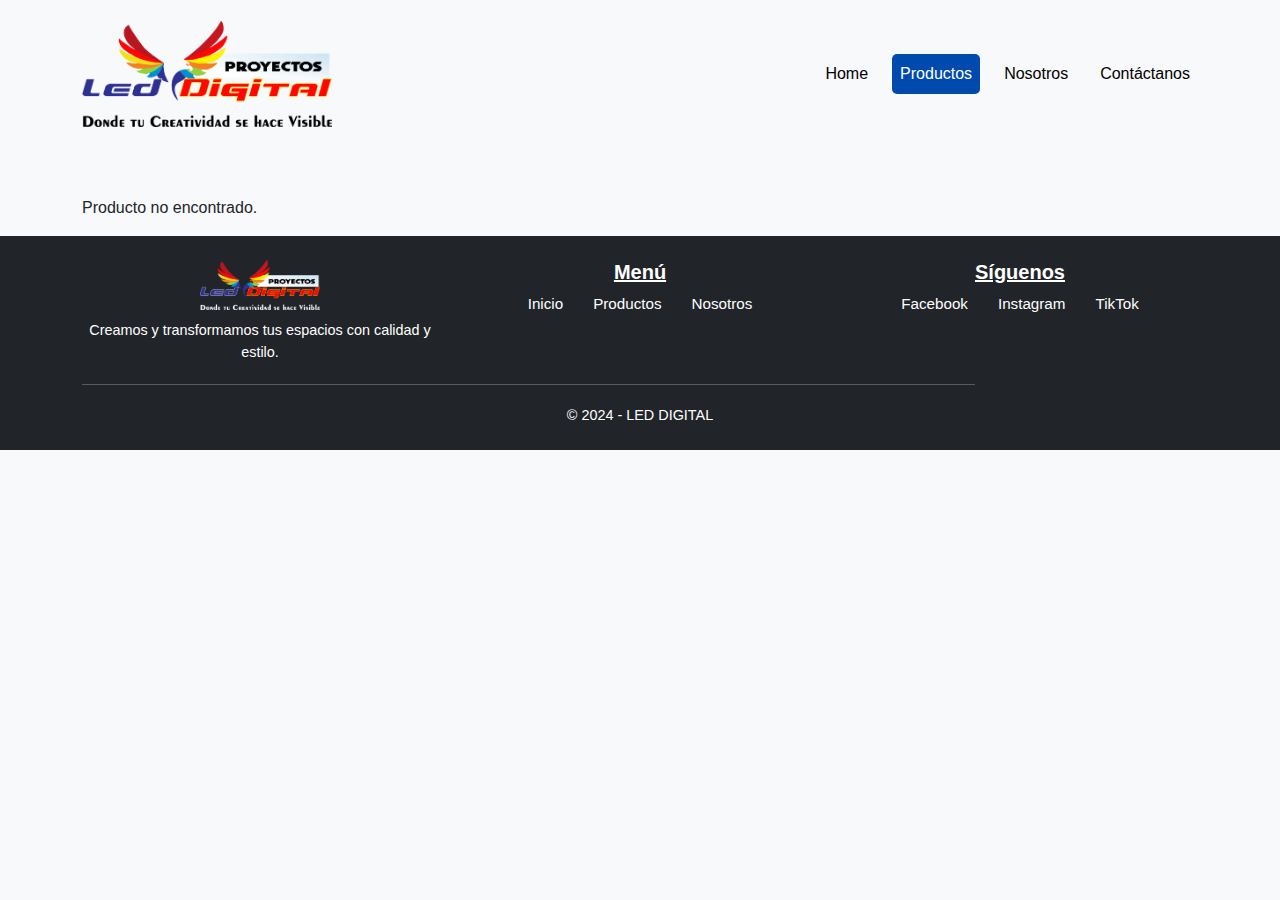
<file: product_detail.html>
<!DOCTYPE html>
<html lang="es">
<head>
    <meta charset="UTF-8">
    <title>Detalle del Producto</title>
    <!-- Icon -->
    <link rel="shortcut icon" href="images/Leddigital.png" type="image/png">
    <!-- Bootstrap CSS -->
    <link href="https://cdn.jsdelivr.net/npm/bootstrap@5.3.0/dist/css/bootstrap.min.css" rel="stylesheet">
    <!-- Iconos de Font Awesome -->
    <link href="https://cdnjs.cloudflare.com/ajax/libs/font-awesome/6.4.0/css/all.min.css" rel="stylesheet">
    <!-- Estilos Personalizados -->
       <!-- Tu CSS -->
    <link rel="stylesheet" href="style.css">
    <style>
        .product-detail img {
            max-width: 100%;
            height: auto;
            border-radius: 10px;
        }
        .product-title {
            font-size: 2rem;
            font-weight: bold;
        }
        .price-original {
            text-decoration: line-through;
            color: grey;
        }
        .price-discount {
            color: red;
            font-size: 1.5rem;
            font-weight: bold;
        }
        .whatsapp-btn {
            background-color: #25D366;
            color: white;
            padding: 10px 20px;
            border-radius: 5px;
            text-decoration: none;
            font-weight: bold;
        }
        .whatsapp-btn:hover {
            background-color: #1DA851;
            color: white;
            text-decoration: none;
        }
        .rating i {
            color: #FFC107;
        }
    </style>
</head>
<body>
        <!-- Navbar -->
    <nav class="navbar navbar-expand-lg navbar-light navbar-product-detail">
        <div class="container">
            <a class="navbar-brand" href="index.html">
                <img src="images/Leddigital.png" width="250px" alt="Logo LED Digital">
            </a>
            <button class="navbar-toggler custom-toggler-black" type="button" data-bs-toggle="collapse" data-bs-target="#navbarNav" 
                aria-controls="navbarNav" aria-expanded="false" aria-label="Toggle navigation">
                <span class="navbar-toggler-icon navbar-toggler-dark"></span>
            </button>
            <div class="collapse navbar-collapse" id="navbarNav">
                <ul class="navbar-nav ms-auto">
                    <li class="nav-item">
                        <a class="nav-link" href="index.html">Home</a>
                    </li>
                    <li class="nav-item">
                        <a class="nav-link active" href="products.html">Productos</a>
                    </li>
                    <li class="nav-item">
                        <a class="nav-link" href="about.html">Nosotros</a>
                    </li>
                    <li class="nav-item">
                        <a class="nav-link" href="contact.html">Contáctanos</a>
                    </li>
                </ul>
            </div>
        </div>
    </nav>
    <!-- Contenedor para los detalles del producto -->
    <div id="product-details" class="container mt-5">
        <!-- El contenido se insertará aquí mediante JavaScript -->
    </div>

         <!-- Footer -->
    <footer class="footer bg-dark text-white py-4">
        <div class="container">
            <div class="row">
                <div class="col-md-4">
                    <img src="images/LOGO_LED.png" alt="Logo LED Digital" class="mb-2">
                    <p>Creamos y transformamos tus espacios con calidad y estilo.</p>
                </div>
                <div class="col-md-4">
                    <h5 class="titulo-negrita-subrayado">Menú</h5>
                    <ul class="list-unstyled">
                        <li><a href="index.html" class="text-white">Inicio</a></li>
                        <li><a href="products.html" class="text-white">Productos</a></li>
                        <li><a href="about.html" class="text-white">Nosotros</a></li>
                    </ul>
                </div>
                <div class="col-md-4">
                    <h5 class="titulo-negrita-subrayado">Síguenos</h5>
                    <ul class="list-unstyled">
                        <li><a href="https://www.facebook.com/leddigitalpe" target="_blank" class="text-white">Facebook</a></li>
                        <li><a href="https://www.instagram.com/leddigital_peru/" target="_blank" class="text-white">Instagram</a></li>
                        <li><a href="https://www.tiktok.com/@leddigitalperu?lang=es" target="_blank" class="text-white">TikTok</a></li>
                    </ul>
                </div>
            </div>
            <hr class="bg-white">
            <p class="text-center mb-0">© 2024 - LED DIGITAL</p>
        </div>
    </footer>


    <!-- Bootstrap JS y dependencias -->
    <script src="https://cdn.jsdelivr.net/npm/bootstrap@5.3.0/dist/js/bootstrap.bundle.min.js"></script>
    <!-- Script para cargar detalles del producto -->
    <script src="js/load-product-detail.js"></script>
</body>
</html>
</file>
<file: style.css>
/* Variables de Color    */
/* --------------------- */
:root {
    --primary-color: #004aad; /* Azul Bootstrap */
    --secondary-color: #6c757d;
    --dark-color: #343a40;
    --light-color: #f8f9fa;
    --danger-color: #dc3545;
    --whatsapp-color: #25D366;
    --whatsapp-hover: #128C7E;
    --fade-in-duration: 0.5s;
}

/* --------------------- */
/* Estilos Generales     */
/* --------------------- */
body {
    background-color: #f8f9fa;
    font-family: Arial, sans-serif;
}

/* --------------------- */
/* Navbar Moderna        */
/* --------------------- */

/* Estilos específicos para el navbar en index.html */

.navbar-index .nav-link {
    color: white; /* Texto negro */
}

.navbar-index .nav-link:hover,
.navbar-index .nav-link.active {
    color: #000000; /* Texto negro en hover y en enlace activo */
    background-color: #ffffff; /* Fondo blanco en hover y en enlace activo */
}

.navbar-index .navbar-toggler {
    border-color: #000000; /* Borde negro para el toggler */
}

.navbar-index .navbar-toggler-icon {
    background-image: url("data:image/svg+xml;charset=utf8,%3Csvg viewBox='0 0 32 32' xmlns='http://www.w3.org/2000/svg'%3E%3Cpath stroke='%23000000' stroke-width='3' stroke-linecap='round' stroke-miterlimit='10' d='M4 8h24M4 16h24M4 24h24'/%3E%3C/svg%3E");
    /* Icono del toggler en negro */
}

/* Estilos generales para el navbar */
.navbar {
    padding: 1rem 2rem;
    transition: background-color 0.3s;
    border-radius: 5px;
}

/* Espaciado entre los elementos del menú */
.navbar-nav .nav-item {
    margin-right: 1rem;
}

.navbar-nav .nav-item:last-child {
    margin-right: 0;
}

/* Estilos para enlaces en navbar-light */
.navbar-light .nav-link {
    color: #000000;
}

.navbar-light .nav-link:hover,
.navbar-light .nav-link.active {
    color: #ffffff; /* Texto blanco en hover y en enlace activo */
    background-color: var(--primary-color); /* Fondo azul en hover y en enlace activo */
    border-radius: 5px;
}

/* Estilos para enlaces en navbar-dark */
.navbar-dark .nav-link {
    color: black;
}

.navbar-dark .nav-link:hover,
.navbar-dark .nav-link.active {
    color: #ffffff; /* Texto blanco en hover y en enlace activo */
    background-color: var(--primary-color); /* Fondo azul en hover y en enlace activo */
    border-radius: 5px;
}

/* Ajustes para el botón toggler */
.navbar-toggler {
    border-color: transparent;
}

.navbar-toggler-icon {
    background-image: url("data:image/svg+xml;charset=utf8,%3Csvg viewBox='0 0 32 32' xmlns='http://www.w3.org/2000/svg'%3E%3Cpath stroke='%23${encodeURIComponent('#ffffff')}' stroke-width='3' stroke-linecap='round' stroke-miterlimit='10' d='M4 8h24M4 16h24M4 24h24'/%3E%3C/svg%3E");
}

/* Toggle Button */
.navbar-toggler {
    border-color: var(--light-color);
}

.navbar-toggler-icon {
    background-image: url("data:image/svg+xml;charset=utf8,%3Csvg viewBox='0 0 30 30' xmlns='http://www.w3.org/2000/svg'%3E%3Cpath stroke='%23ffffff' stroke-width='2' stroke-linecap='round' stroke-miterlimit='10' d='M4 7h22M4 15h22M4 23h22'/%3E%3C/svg%3E");
}

/* Estilos para el toggler negro */
.navbar-toggler.custom-toggler-black {
    border-color: #000; /* Borde negro */
}

.navbar-toggler.custom-toggler-black .navbar-toggler-icon {
    background-image: url("data:image/svg+xml;charset=utf8,%3Csvg viewBox='0 0 30 30' xmlns='http://www.w3.org/2000/svg'%3E%3Cpath stroke='%23000000' stroke-width='2' stroke-linecap='round' stroke-miterlimit='10' d='M4 7h22M4 15h22M4 23h22'/%3E%3C/svg%3E");
}

.navbar-toggler.custom-toggler-black:hover {
    border-color: #007bff; /* Borde azul al hacer hover */
}

.navbar-toggler.custom-toggler-black .navbar-toggler-icon:hover {
    background-image: url("data:image/svg+xml;charset=utf8,%3Csvg viewBox='0 0 30 30' xmlns='http://www.w3.org/2000/svg'%3E%3Cpath stroke='%23007bff' stroke-width='2' stroke-linecap='round' stroke-miterlimit='10' d='M4 7h22M4 15h22M4 23h22'/%3E%3C/svg%3E");
}

/* Estilo específico para los enlaces del menú de navegación en páginas con fondo blanco */
.navbar-dark ul li a {
    color: #333; /* Color del texto inicial en oscuro */
}

/* Efecto hover específico para los enlaces del menú de navegación en páginas con fondo blanco */
.navbar-dark ul li a:hover {
    color: #fff; /* Color del texto al pasar el ratón */
    background-color: #333; /* Color de fondo al pasar el ratón */
    border-radius: 5px; /* Bordes redondeados */
}

/* Estilos para las imágenes del producto */
/* Estilos para la animación de zoom en la imagen */
.product-image-container img {
    transition: transform 0.3s ease-in-out; /* Transición suave */
}

.product-image-container img:hover {
    transform: scale(1.1); /* Zoom hacia afuera */
}

/* Estilos específicos para el navbar en product_detail.html */
.navbar-product-detail .nav-link {
    color: #000000; /* Texto negro */
}

.navbar-product-detail .nav-link:hover,
.navbar-product-detail .nav-link.active {
    color: #ffffff; /* Texto blanco en hover y en enlace activo */
    background-color: var(--primary-color); /* Fondo azul en hover y en enlace activo */
    border-radius: 5px;
}

.navbar-product-detail .navbar-toggler-icon {
    background-image: url("data:image/svg+xml;charset=utf8,%3Csvg viewBox='0 0 32 32' xmlns='http://www.w3.org/2000/svg'%3E%3Cpath stroke='%23000000' stroke-width='3' stroke-linecap='round' stroke-miterlimit='10' d='M4 8h24M4 16h24M4 24h24'/%3E%3C/svg%3E");
    /* Icono del toggler en negro */
}

/* Ajustes de padding para la información del producto en pantallas pequeñas */
@media (max-width: 767.98px) {
    .product-info {
        padding: 1rem;
    }
}

/* Estilos para añadir divisores entre los enlaces del menú desplegable en móviles */
@media (max-width: 991.98px) {
    .navbar-nav .nav-link {
        padding: 0.75rem 1rem;
        border-bottom: 1px solid rgba(0, 0, 0, 0.1); /* Línea divisoria */
    }
    .navbar-nav .nav-link:last-child {
        border-bottom: none; /* Elimina la línea del último enlace */
    }
}
/* --------------------- */
/* Footer Moderno        */
/* --------------------- */
.footer {
    background-color: var(--dark-color);
    color: var(--light-color);
    padding: 40px 20px;
    text-align: center;
    position: relative;
    overflow: hidden;
}

.footer-logo {
    width: 120px;
    margin-bottom: 20px;
}

.footer .list-unstyled {
    padding: 0;
    list-style: none;
    display: flex;
    justify-content: center;
    flex-wrap: wrap;
}

.footer .list-unstyled li {
    margin: 0 15px;
}

.footer .list-unstyled li a {
    color: var(--light-color);
    text-decoration: none;
    font-size: 0.95rem;
    transition: color 0.3s, transform 0.3s;
    position: relative;
}

.footer .list-unstyled li a::before {
    content: '';
    position: absolute;
    width: 100%;
    height: 2px;
    bottom: -5px;
    left: 0;
    background-color: var(--primary-color);
    visibility: hidden;
    transform: scaleX(0);
    transition: all 0.3s ease-in-out;
}

.footer .list-unstyled li a:hover::before {
    visibility: visible;
    transform: scaleX(1);
}

.footer .list-unstyled li a:hover {
    color: var(--primary-color);
    transform: translateY(-3px);
}

.footer hr {
    border-top: 1px solid rgba(255, 255, 255, 0.2);
    margin: 20px auto;
    width: 80%;
}

.footer p {
    margin: 10px 0 0;
    font-size: 0.9rem;
}

/* Imagen del Footer */
.footer img {
    max-width: 120px;
    width: 100%;
    height: auto;
    display: block;
    margin: 0 auto 20px;
}

/* --------------------- */
/* Botones Personalizados */
/* --------------------- */

/* Botón WhatsApp */
.whatsapp-btn {
    background-color: var(--whatsapp-color);
    color: #fff;
    text-decoration: none;
    padding: 0.5rem 1rem;
    border-radius: 25px;
    transition: background-color 0.3s, transform 0.3s;
}

.whatsapp-btn:hover {
    background-color: var(--whatsapp-hover);
    transform: scale(1.05);
}

/* Botón "Ver más productos" */
.view-more-btn {
    background-color: var(--primary-color);
    color: white;
    padding: 0.75rem 1.5rem;
    border: none;
    border-radius: 0.25rem;
    transition: background-color 0.3s ease, transform 0.3s ease;
    cursor: pointer;
}

.view-more-btn:hover {
    background-color: #0056b3;
    transform: translateY(-3px);
}

/* --------------------- */
/* Filtros de Categorías */
/* --------------------- */
#category-filters {
    margin: 20px 0;
    display: flex;
    flex-wrap: wrap;
    justify-content: center;
    gap: 0.5rem;
}

/* Botones de filtro */
.filter-btn {
    padding: 0.5rem 1.5rem;
    font-size: 1rem;
    border: 2px solid var(--primary-color);
    border-radius: 25px;
    background-color: transparent;
    color: var(--primary-color);
    transition: all 0.3s ease;
    cursor: pointer;
    position: relative;
    overflow: hidden;
}

.filter-btn::after {
    content: "";
    position: absolute;
    width: 100%;
    height: 0;
    top: 50%;
    left: 0;
    background-color: var(--primary-color);
    z-index: -1;
    transition: height 0.3s ease, top 0.3s ease;
}


/* Contador de Categoría */
#category-counter {
    font-size: 1.1rem;
}

#category-counter .badge {
    font-size: 1rem;
    padding: 0.5rem 1rem;
}


/* Diseño actualizado para el contador de categorías */
#category-counter .card {
    border: none;
    box-shadow: 0 4px 8px rgba(0, 0, 0, 0.1);
    border-radius: 10px;
}

#category-counter .card-body {
    padding: 20px;
    background-color: #f0f8ff;
}

#category-counter .card-title {
    font-size: 1.5rem;
    font-weight: bold;
}

#category-counter .card-text {
    font-size: 1.2rem;
}

/* Diseño mejorado para los botones de categorías */
.filter-btn {
    border-radius: 25px;
    padding: 10px 20px;
    font-size: 1rem;
    transition: background-color 0.3s, color 0.3s;
}


/* Responsividad para dispositivos móviles */
@media (max-width: 576px) {
    #category-counter .card-body {
        padding: 15px;
    }

    #category-counter .card-title {
        font-size: 1.3rem;
    }

    #category-counter .card-text {
        font-size: 1rem;
    }

    .filter-btn {
        padding: 8px 16px;
        font-size: 0.9rem;
    }
}

/* Scroll Personalizado para Filtros en Pantallas Pequeñas */
@media (max-width: 767.98px) {
    #category-filters {
        overflow-x: auto;
        white-space: nowrap;
    }

    .filter-btn {
        flex: 0 0 auto;
        padding: 0.4rem 0.8rem;
        font-size: 0.9rem;
    }
}

/* --------------------- */
/* Tarjetas de Productos y Ofertas */
/* --------------------- */
.product-item, .offer-item, .category-card {
    border: 1px solid #dee2e6;
    border-radius: 0.25rem;
    padding: 1rem;
    margin-bottom: 1rem;
    background-color: #fff;
    animation: fadeIn var(--fade-in-duration) ease-in-out;
    transition: transform 0.3s, box-shadow 0.3s;
}

.product-item:hover, .offer-item:hover, .category-card:hover {
    box-shadow: 0 4px 8px rgba(0, 0, 0, 0.2);
    transform: translateY(-5px);
}

/* Etiquetas de Oferta */
.offer-badge {
    background-color: var(--danger-color);
    color: #fff;
    padding: 0.25rem 0.5rem;
    border-radius: 0.25rem;
    position: absolute;
    top: 10px;
    right: 10px;
    animation: bounce 1s infinite;
}

/* Animaciones */
@keyframes fadeIn {
    from {
        opacity: 0;
        transform: translateY(20px);
    }
    to {
        opacity: 1;
        transform: translateY(0);
    }
}

@keyframes bounce {
    0%, 100% {
        transform: translateY(0);
    }
    50% {
        transform: translateY(-5px);
    }
}

/* --------------------- */
/* Categorías Destacadas */
/* --------------------- */
.category-card {
    overflow: hidden;
    border: none;
    border-radius: 0.5rem;
    transition: transform 0.3s ease, box-shadow 0.3s ease;
    cursor: pointer;
    position: relative;
}

.category-card:hover {
    transform: scale(1.05);
    box-shadow: 0 8px 16px rgba(0,0,0,0.2);
}

.category-overlay {
    background-color: rgba(0, 0, 0, 0.5);
    position: absolute;
    top: 0;
    left: 0;
    width: 100%;
    height: 100%;
    transition: background-color 0.3s ease;
    display: flex;
    align-items: center;
    justify-content: center;
}

.category-card:hover .category-overlay {
    background-color: rgba(0, 0, 0, 0.7);
}

.category-card h3 {
    color: #fff;
    font-size: 1.5rem;
    text-align: center;
    z-index: 1;
}

/* --------------------- */
/* Buscador               */
/* --------------------- */
#search-input {
    max-width: 400px;
    margin: 20px auto;
    display: block;
    padding: 0.5rem 1rem;
    border: 1px solid #ced4da;
    border-radius: 0.25rem;
    transition: border-color 0.3s;
}

#search-input:focus {
    border-color: var(--primary-color);
    outline: none;
    box-shadow: 0 0 0 0.2rem rgba(0, 123, 255, 0.25);
}

/* --------------------- */
/* Alertas                 */
/* --------------------- */
.alert-danger {
    background-color: #f8d7da;
    color: #721c24;
    border-radius: 0.25rem;
    padding: 1rem;
    margin-top: 1rem;
}

/* --------------------- */
/* Responsividad Adicional  */
/* --------------------- */
@media (max-width: 767.98px) {
    .navbar {
        padding: 0.5rem 1rem;
    }

    .navbar-brand {
        font-size: 1.2rem;
    }

    .navbar-nav .nav-link {
        margin-left: 0;
        margin-top: 0.5rem;
    }

    .footer {
        padding: 20px 10px;
    }

    .footer-logo {
        width: 100px;
    }

    .whatsapp-btn, .view-more-btn {
        width: 100%;
        text-align: center;
        margin-top: 10px;
    }

    .rating i {
        margin-right: 1px;
    }

    /* Reducir tamaño de fuentes en botones de filtro */
    .filter-btn {
        font-size: 0.9rem;
        padding: 0.4rem 0.8rem;
    }

    /* Ajustar títulos de categorías */
    .category-card h3 {
        font-size: 1.25rem;
    }
}

/* --------------------- */
/* Otras Personalizaciones */
/* --------------------- */

/* Estilos para las estrellas de calificación */
.rating i {
    color: #ffc107; /* Color amarillo para estrellas llenas */
    margin-right: 2px;
}

/* Estilo para el contorno del párrafo */
/* Estilo para el contorno del texto */
.contorno {
    
    color: #004aad; /* Color del texto */
    text-shadow: 
        -2px -2px 0 white, 
         2px -2px 0 white,
        -2px  2px 0 white,
         2px  2px 0 white; /* Contorno azul alrededor del texto */
}

.contornored{
    
    color:red; /* Color del texto */
    text-shadow: 
        -2px -2px 0 white, 
         2px -2px 0 white,
        -2px  2px 0 white,
         2px  2px 0 white; /* Contorno azul alrededor del texto */
}

/* Estilo para las líneas divisorias en el footer */
.footer hr {
    border-top: 1px solid rgba(255, 255, 255, 0.2); /* Línea divisoria con color blanco semitransparente */
    margin: 20px 0; /* Espaciado vertical alrededor de la línea */
}

/* Estilo para títulos en negrita y subrayados */
.titulo-negrita-subrayado {
    font-weight: bold; /* Negrita */
    text-decoration: underline; /* Subrayado */
}

/* Efecto de transición para las tarjetas */
.product-item, .offer-item, .category-card {
    transition: transform 0.3s, box-shadow 0.3s;
}
</file>
